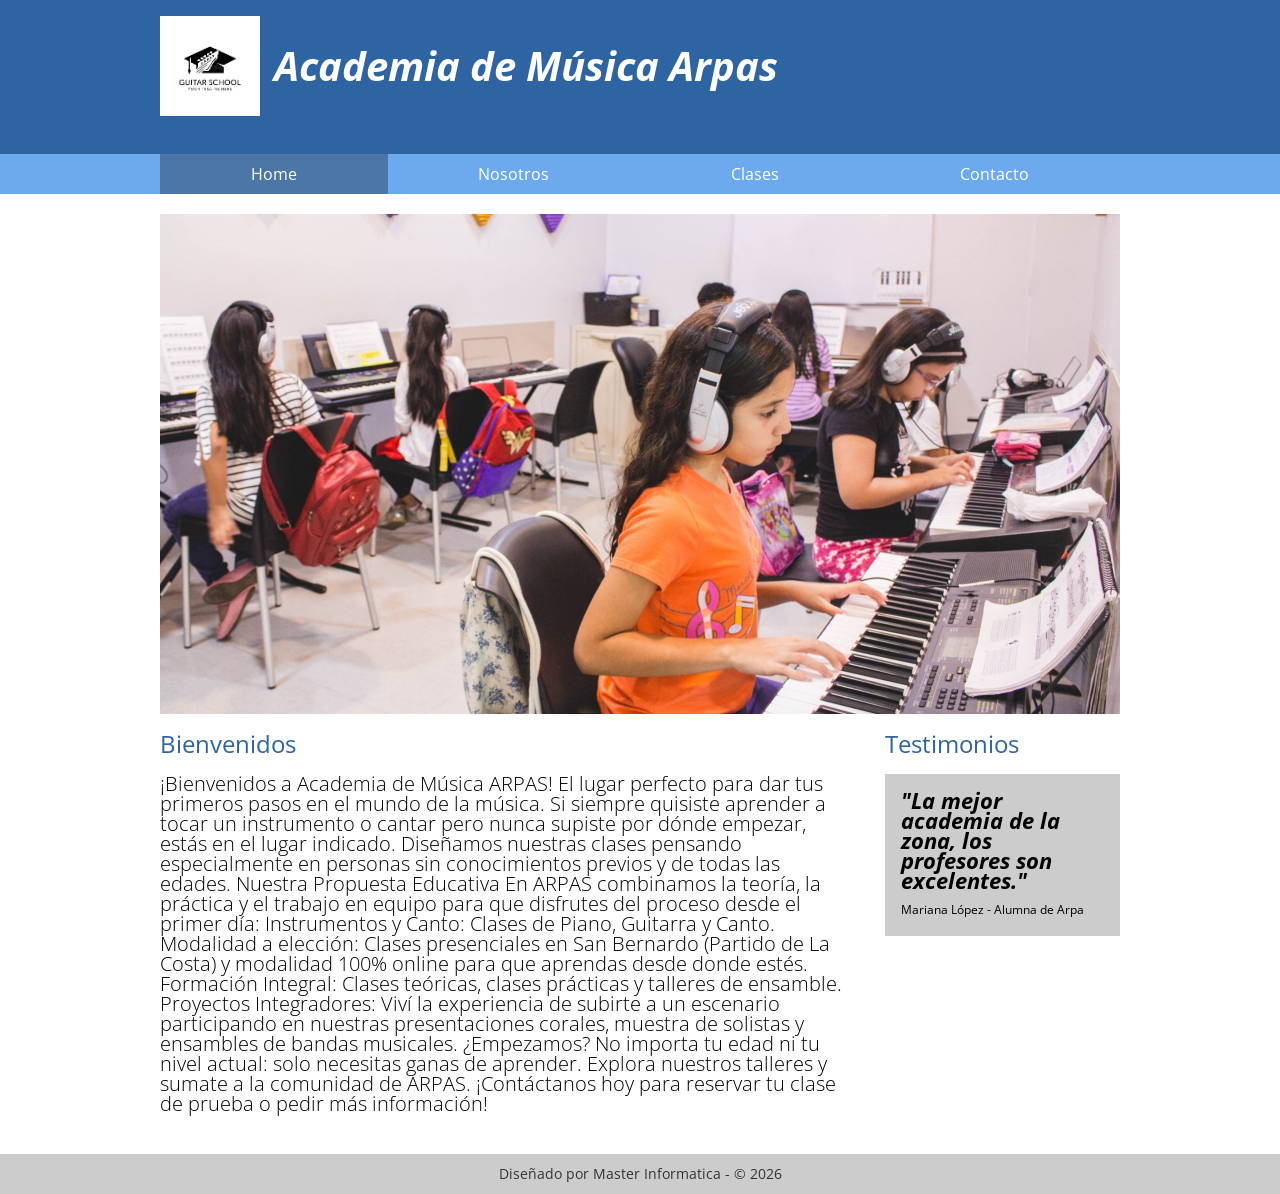
<file: index.html>
<!DOCTYPE html>
<html lang="es">
<head>
    <meta charset="UTF-8">
    <title>Academia de Música Arpas - Home</title>
    <link href="https://fonts.googleapis.com/css2?family=Open+Sans:wght@300;400;700&display=swap" rel="stylesheet">
    <link rel="stylesheet" href="css/normalize.css">
    <link rel="stylesheet" href="css/arpas.css">
</head>
<body>
    <header>
        <div class="holder">
            <img src="img/logo.png" width="100" alt="Academia Arpas">
            <h1>Academia de Música Arpas</h1>
        </div>
    </header>

    <nav>
        <div class="holder">
            <ul>
                <li><a class="activo" href="index.html">Home</a></li>
                <li><a href="nosotros.html">Nosotros</a></li>
                <li><a href="servicios.html">Clases</a></li>
                <li><a href="contacto.html">Contacto</a></li>
            </ul>
        </div>
    </nav>

    <main class="holder">
        <div class="hero">
            <img src="img/home/img01.jpg" alt="Academia de Música">
        </div>

        <div class="columnas">
            <section class="bienvenidos">
                <h2>Bienvenidos</h2>
                <p>¡Bienvenidos a Academia de Música ARPAS!

El lugar perfecto para dar tus primeros pasos en el mundo de la música. Si siempre quisiste aprender a tocar un instrumento o cantar pero nunca supiste por dónde empezar, estás en el lugar indicado. Diseñamos nuestras clases pensando especialmente en personas sin conocimientos previos y de todas las edades.

Nuestra Propuesta Educativa

En ARPAS combinamos la teoría, la práctica y el trabajo en equipo para que disfrutes del proceso desde el primer día:

Instrumentos y Canto: Clases de Piano, Guitarra y Canto.

Modalidad a elección: Clases presenciales en San Bernardo (Partido de La Costa) y modalidad 100% online para que aprendas desde donde estés.

Formación Integral: Clases teóricas, clases prácticas y talleres de ensamble.

Proyectos Integradores: Viví la experiencia de subirte a un escenario participando en nuestras presentaciones corales, muestra de solistas y ensambles de bandas musicales.

¿Empezamos?
No importa tu edad ni tu nivel actual: solo necesitas ganas de aprender. Explora nuestros talleres y sumate a la comunidad de ARPAS.

¡Contáctanos hoy para reservar tu clase de prueba o pedir más información!</p>
            </section>
            <section class="testimonios">
                <h2>Testimonios</h2>
                <div class="testimonio">
                    <span class="cita">"La mejor academia de la zona, los profesores son excelentes."</span>
                    <span class="autor">Mariana López - Alumna de Arpa</span>
                </div>
            </section>
        </div>
    </main>

    <footer>
        <p>Diseñado por Master Informatica - &copy; 2026</p>
    </footer>
</body>
</html>
</file>
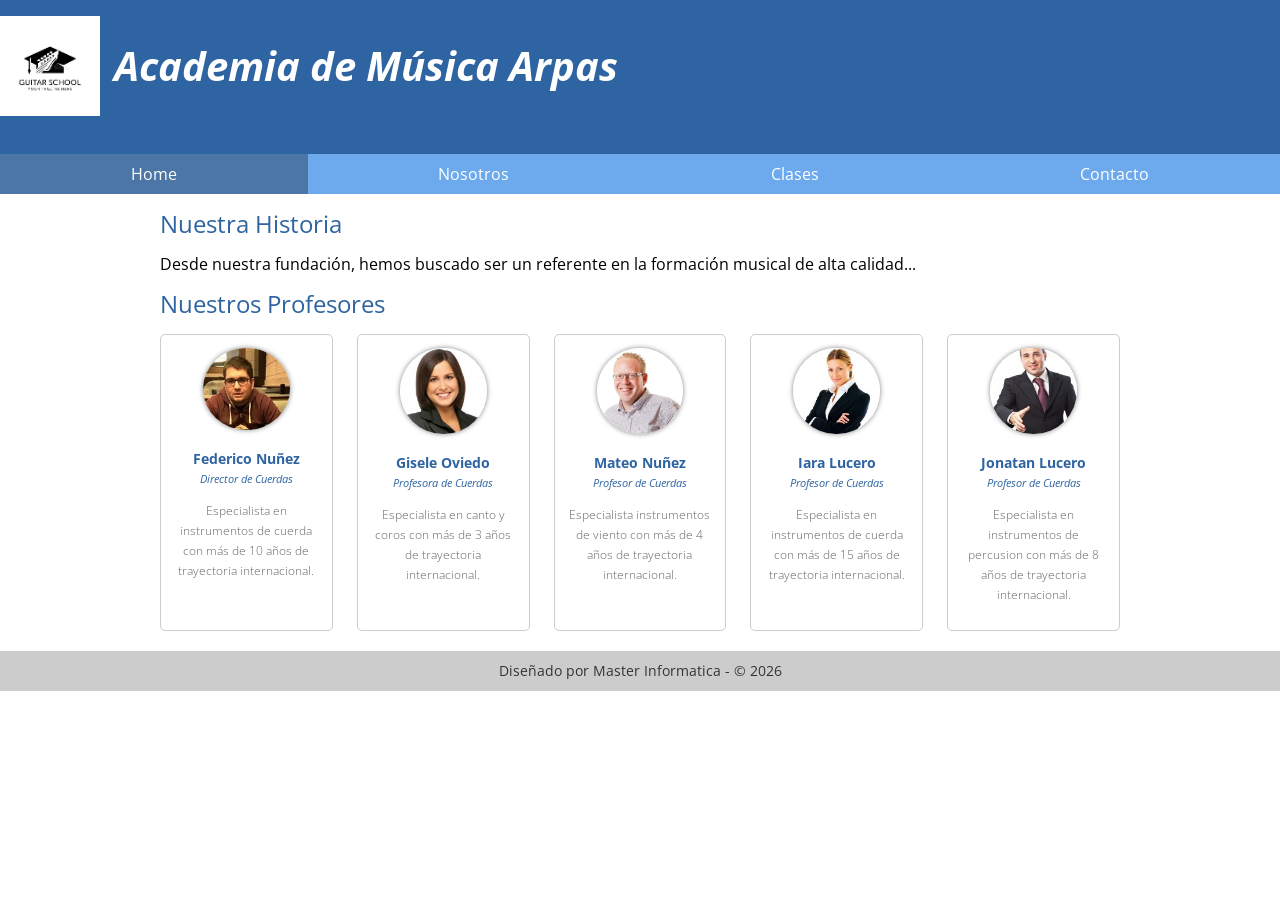
<file: nosotros.html>
<!DOCTYPE html>
<html lang="es">
<head>
    <meta charset="UTF-8">
    <title>Academia de Música Arpas - Home</title>
    <link href="https://fonts.googleapis.com/css2?family=Open+Sans:wght@300;400;700&display=swap" rel="stylesheet">
    <link rel="stylesheet" href="css/normalize.css">
    <link rel="stylesheet" href="css/arpas.css">
</head>
<body>
    <header>
        <div class="activo">
            <img src="img/logo.png" width="100" alt="Academia Arpas">
            <h1>Academia de Música Arpas</h1>
        </div>
    </header>

    <nav>
        <div class="activo">
            <ul>
                <li><a class="activo" href="index.html">Home</a></li>
                <li><a href="nosotros.html">Nosotros</a></li>
                <li><a href="servicios.html">Clases</a></li>
                <li><a href="contacto.html">Contacto</a></li>
            </ul>
        </div>
    </nav>

    <main class="holder">
        <section class="historia">
            <h2>Nuestra Historia</h2>
            <p>Desde nuestra fundación, hemos buscado ser un referente en la formación musical de alta calidad...</p>
        </section>

        <section class="staff">
            <h2>Nuestros Profesores</h2>
            <div class="personas">
                
                <div class="persona">
                    <img src="img/nosotros/nosotros1.jpg" alt="Profesor Federico Nuñez">
                    <h5>Federico Nuñez</h5>
                    <h6>Director de Cuerdas</h6>
                    <p>Especialista en instrumentos de cuerda con más de 10 años de trayectoria internacional.</p>
                </div>
                
                <div class="persona">
                    <img src="img/nosotros/nosotros2.jpg" alt="Profesora Gisele Oviedo">
                    <h5>Gisele Oviedo</h5>
                    <h6>Profesora de Cuerdas</h6>
                    <p>Especialista en canto y coros con más de 3 años de trayectoria internacional.</p>
                </div>
                
                <div class="persona">
                    <img src="img/nosotros/nosotros3.jpg" alt="Profesor Mateo Nuñez">
                    <h5>Mateo Nuñez</h5>
                    <h6>Profesor de Cuerdas</h6>
                    <p>Especialista instrumentos de viento con más de 4 años de trayectoria internacional.</p>
                </div>
                
                <div class="persona">
                    <img src="img/nosotros/nosotros4.jpg" alt="Profesor Iara Lucero">
                    <h5>Iara Lucero</h5>
                    <h6>Profesor de Cuerdas</h6>
                    <p>Especialista en instrumentos de cuerda con más de 15 años de trayectoria internacional.</p>
                </div>
                
                <div class="persona">
                    <img src="img/nosotros/nosotros5.jpg" alt="Profesor Jonatan Lucero">
                    <h5>Jonatan Lucero</h5>
                    <h6>Profesor de Cuerdas</h6>
                    <p>Especialista en instrumentos de percusion con más de 8 años de trayectoria internacional.</p>
                </div>
    </main>

    <footer>
        <p>Diseñado por Master Informatica - &copy; 2026</p>
    </footer>
</body>
</html>
</file>
<file: css/arpas.css>
body {
    font-family: 'Open Sans', sans-serif;
    font-size: 16px;
    line-height: 20px;
}

h2 {
    color: #2e64a1;
    font-weight: 400;
}

.holder {
    max-width: 960px;
    margin: 0 auto;
}

header {
    background-color: #2e64a1;
    padding: 16px 0;
    color: white;
}

header h1 {
    color: white;
    font-size: 40px;
    font-weight: 700;
    font-style: italic;
    display: inline-block;
    position: relative;
    bottom: 35px;
    margin-left: 10px;
}

nav {
    background-color: #6da9ed;
    margin-bottom: 20px;
}

nav ul {
    list-style: none;
    margin: 0;
    padding: 0;
    display: flex;
}

nav ul li {
    flex-grow: 1;
}

nav ul li a {
    color: white;
    text-decoration: none;
    display: block;
    text-align: center;
    padding: 10px;
}

nav ul li a.activo {
    background-color: #4c76a5;
}

nav ul li a:hover {
    background-color: rgba(0, 0, 0, 0.3);
    transition: all 0.3s ease;
}

.hero img {
    max-width: 100%;
    height: auto;
    display: block;
}

.columnas {
    display: flex;
    justify-content: space-between;
    gap: 20px;
}

.bienvenidos {
    width: 75%;
    padding-right: 10px;
    box-sizing: border-box;
}

.bienvenidos p {
    font-size: 20px;
    font-weight: 300;
}

.testimonios {
    width: 25%;
}

.testimonio {
    background-color: #ccc;
    padding: 16px;
}

.testimonio .cita {
    font-weight: 700;
    font-style: italic;
    font-size: 22px;
    display: block;
}

.testimonio .autor {
    font-size: 12px;
    display: block;
    margin-top: 10px;
}

.personas {
    display: flex;
    justify-content: space-between;
    margin-top: 20px;
}

.persona {
    border: 1px solid #ccc;
    border-radius: 5px;
    width: 18%;
    text-align: center;
    padding: 13px;
    box-sizing: border-box;
}

.persona img {
    border-radius: 50%;
    max-width: 60%;
    box-shadow: 0 0 5px rgba(0, 0, 0, 0.5);
    margin-bottom: 10px;
}

.persona h5 {
    margin: 5px 0 0;
    font-weight: 700;
    color: #2e64a1;
    font-size: 14px;
}

.persona h6 {
    margin: 0;
    font-weight: 400;
    color: #2e64a1;
    font-size: 11px;
    font-style: italic;
}

.persona p {
    color: #666;
    font-size: 12px;
    font-weight: 300;
}

footer {
    background-color: #ccc;
    clear: both;
    color: #333;
    text-align: center;
    padding: 10px 0;
    margin-top: 20px;
}

footer p {
    margin: 0;
    font-size: 14px;
}

@media (max-width: 800px) {
    .columnas, .personas {
        flex-direction: column;
        align-items: center;
    }
    .bienvenidos, .testimonios, .persona {
        width: 100%;
        margin-bottom: 20px;
    }
}
</file>
